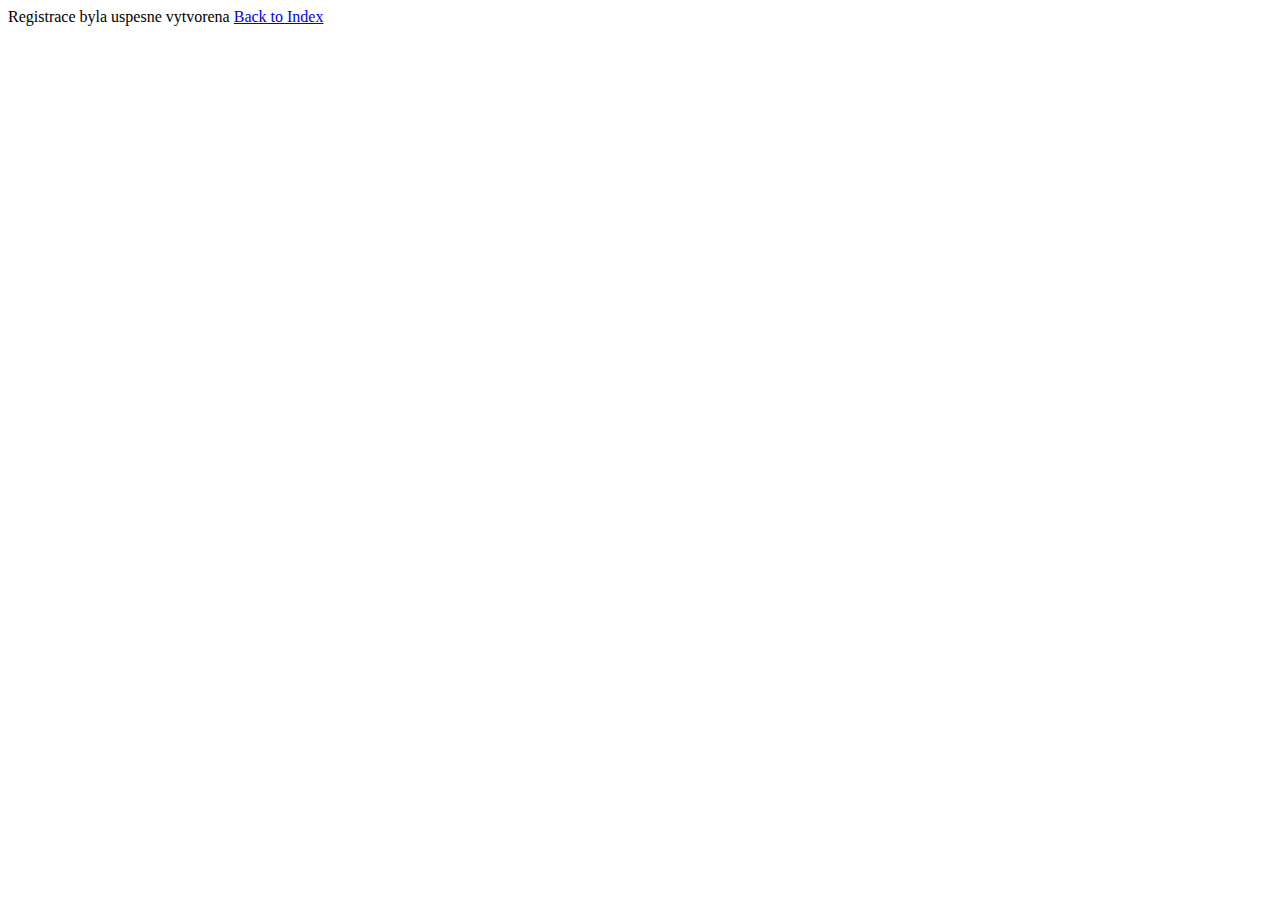
<file: templates/registration_created.html>
<!DOCTYPE html>
<html lang="en">
<head>
    <meta charset="UTF-8">
    <title>Registration created</title>
</head>
<body>
Registrace byla uspesne vytvorena

    <a href="{{ url_for('home_page') }}">Back to Index</a>

</body>
</html>
</file>
